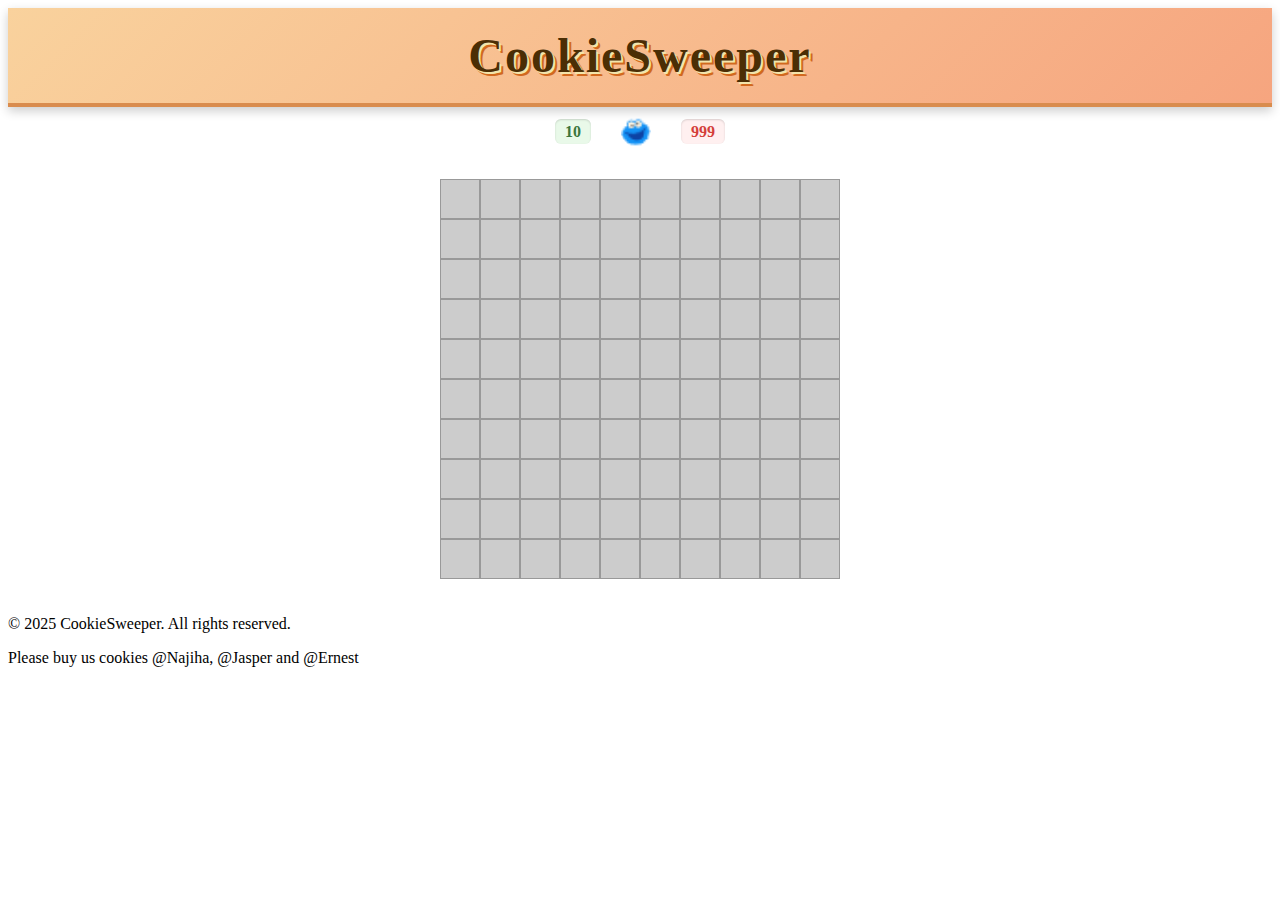
<file: index.html>
<!DOCTYPE html>
<html lang="en">
<head>
    <link rel="icon" type="image/png" href="/src/imgs/cookiemonster-logo.png">

    <meta charset="UTF-8">
    <meta name="viewport" content="width=device-width, initial-scale=1.0">
    <title>CookieSweeper</title>
    <link rel="stylesheet" href="src/style.css">
</head>
<body>
    <header>
        <h1>CookieSweeper</h1>
    </header>
    <main>
        <div class="alignment-bar">
            <p class="counter"><span id="initial-bomb-count"></span></p>
            <img id="resetBtn" src="/src/imgs/cookiemonster-logo.png" class="cookie-monster-btn"></img>
            <p class="counter"><span id="timer"></span></p>
        </div>

        <div id="map" class="map"></div>
        <br>
        
    </main>

    <footer>
        <p>&copy; 2025 CookieSweeper. All rights reserved.</p>
        <p>Please buy us cookies @Najiha, @Jasper and @Ernest</p>
    </footer>
    
    <script src="src/main.js"></script>
</body>
</html>
</file>
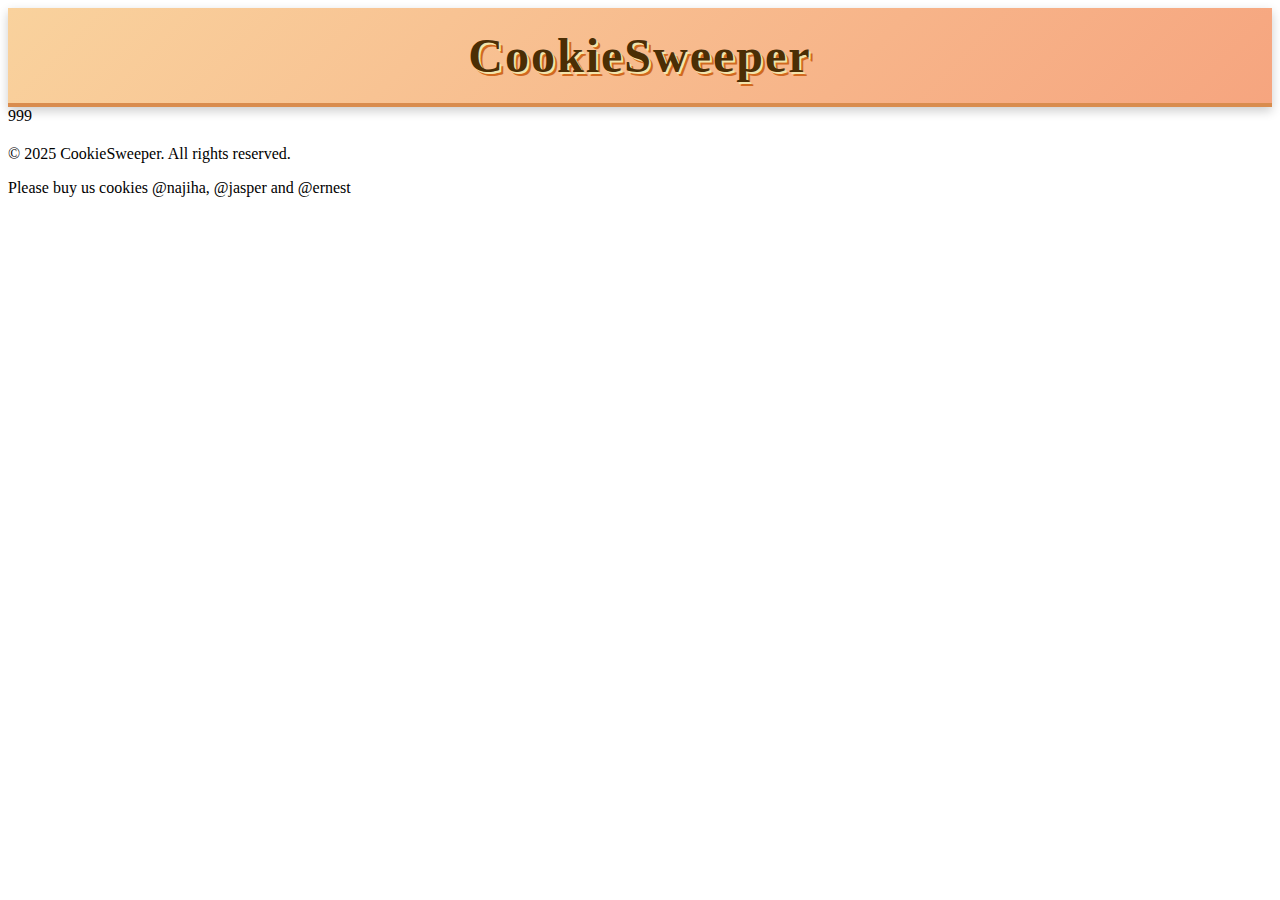
<file: src/index.html>
<!DOCTYPE html>
<html lang="en">
<head>
    <meta charset="UTF-8">
    <meta name="viewport" content="width=device-width, initial-scale=1.0">
    <title>CookieSweeper</title>
    <link rel="stylesheet" href="style.css">
</head>
<body>  
    <header>
        <h1>CookieSweeper</h1>
    </header>
    <main>

        <div id="timer" class="timer">999</div>

        <div id="map" class="map"></div>
    </main>
    <footer>
        <p>&copy; 2025 CookieSweeper. All rights reserved.</p>
        <p>Please buy us cookies @najiha, @jasper and @ernest</p>
    </footer>
    <script src="main.js"></script>
</body>
</html>
</file>
<file: src/style.css>
.map{
    display: grid;
    grid-template-columns: repeat(var(--size), 40px);
    grid-template-rows: repeat(var(--size), 40px);
    /* gap: 2px; */
    padding: 2px;
    /* background-color: #777;
    width: fit-content; */
    justify-content: center;
}

.map > .tile {
    border: 1.5px solid #999;
    display: flex;
    justify-content: center;
    align-items: center;
}

.map > .tile[data-status="hidden"]{
    background-color: #ccc;
    cursor: pointer;
}

.map > .tile[data-status="empty"]{
    background-color: #eee;
    cursor: default;
}

.map > .tile[data-status="bomb"]{
    background-size: 100%;
    background-color: red;
    background-position: center;
    background-image: url("/src/imgs/bomb-logo.png");
}

.map > .tile[data-status="flagged"]{
    background-size: 100%;
    background-color: rgb(206, 206, 199);
    background-position: center;
    background-image: url("/src/imgs/cookie-logo.png");
}

.counter span {
  background-color: #fff0f0;
  color: #d43f3a;
}

#initial-bomb-count {
  background-color: #e9f9e9;
  color: #3c763d;
}

p span {
  font-weight: bold;
  color: #222;
  background-color: #f5f5f5;
  padding: 4px 10px;
  border-radius: 6px;
  box-shadow: inset 0 1px 2px rgba(0,0,0,0.15);
  min-width: 50px;
  text-align: center;
}

.cookie-monster-btn {
  width: 30px;
  height: 30px;
  border-radius: 50%;
  cursor: pointer;
  transition: transform 0.2s ease;
}

.cookie-monster-btn:hover {
  transform: scale(1.1) rotate(5deg);
}

.alignment-bar {
  display: flex;
  justify-content: left;   
  align-items: center;     
  gap: 30px;        
  margin-bottom: 20px;
  justify-content: center;
}

header {
  text-align: center;
  background: linear-gradient(135deg, #f9d29d, #f6a57f);
  padding: 20px 0;
  border-bottom: 4px solid #d98c4e;
  box-shadow: 0 4px 10px rgba(0, 0, 0, 0.2);
}

header h1 {
  font-family: "Fredoka One", "Comic Sans MS", cursive;
  font-size: 3rem;
  color: #4b2e05;
  text-shadow: 2px 2px 0 #f3e5ab, 4px 4px 0 #d2691e;
  letter-spacing: 2px;
  margin: 0;
  cursor: default;
  transition: transform 0.3s ease;
}

header h1:hover {
  transform: scale(1.05) rotate(-2deg);
}
</file>
